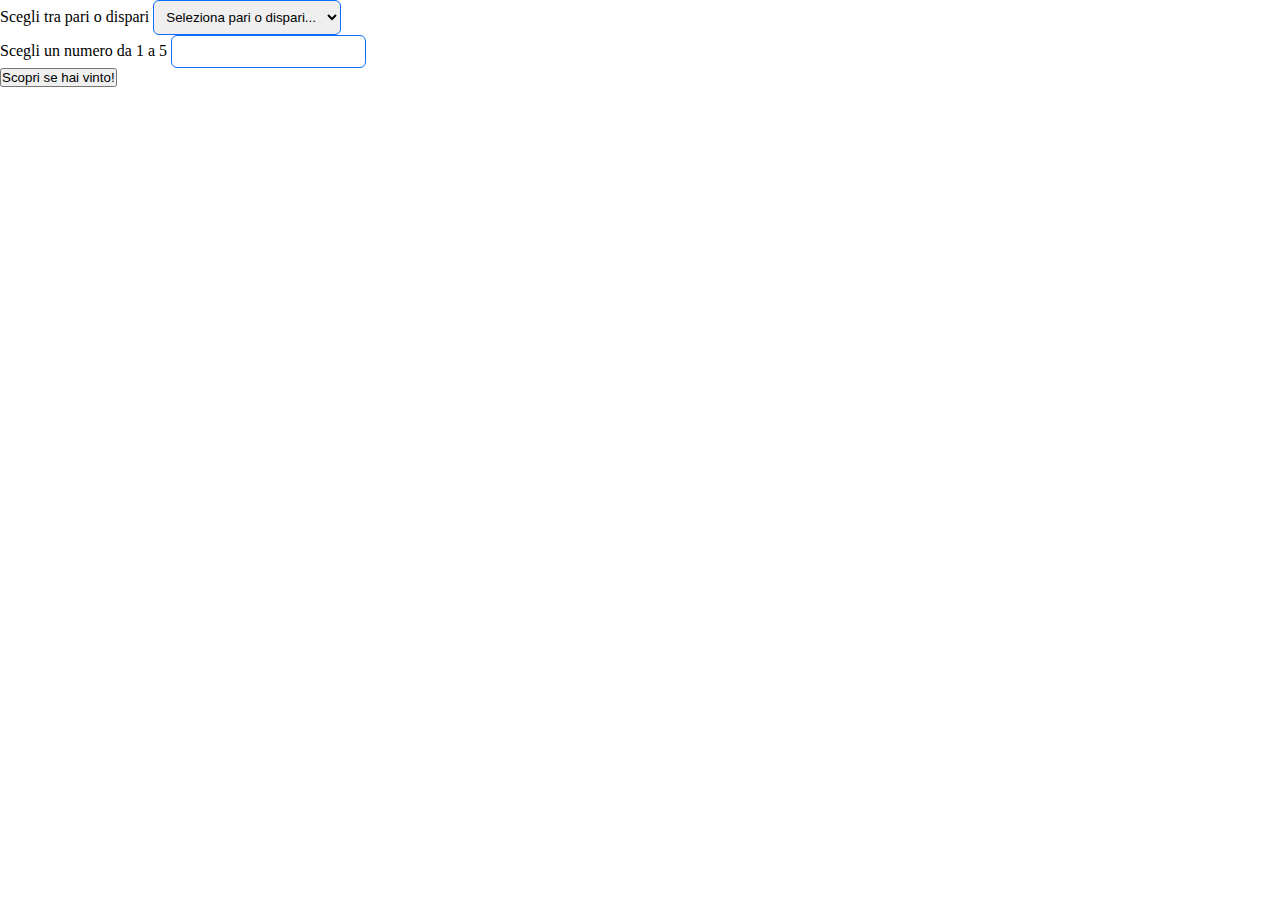
<file: Pari e Dispari/Index.html>
<!DOCTYPE html>
<html lang="en">
    <head>
        <meta charset="UTF-8">
        <meta http-equiv="X-UA-Compatible" content="IE=edge">
        <meta name="viewport" content="width=device-width, initial-scale=1.0">
        <title>Pari e Dispari</title>
        <link rel="stylesheet" href="./css/style.css">
        <!-- CSS only -->
        <link href="https://cdn.jsdelivr.net/npm/bootstrap@5.2.3/dist/css/bootstrap.min.css" rel="stylesheet" integrity="sha384-rbsA2VBKQhggwzxH7pPCaAqO46MgnOM80zW1RWuH61DGLwZJEdK2Kadq2F9CUG65" crossorigin="anonymous">
    </head>
    <body>
        <div class="container-fluid bg-primary height-100 d-flex align-items-center">
            <div class="container bg-white w-50 p-5 raggio">
                <div class="row">
                    <div class="col-6">   
                        <div class="item d-flex flex-column">
                            <label class="mb-2" for="pari-o-dispari">Scegli tra pari o dispari</label>
                            <select class="field" name="pari-o-dispari" id="seleziona-pari-dispari">
                                <option id="seleziona" value="pari-o-dispari">Seleziona pari o dispari...</option>
                                <option id="pari" value="pari">Pari</option>
                                <option id="dispari" value="dispari">Dispari</option>
                            </select>
                        </div>      
                    </div>
                    <div class="col-6">   
                        <div class="item d-flex flex-column">
                            <label class="mb-2" for="numero">Scegli un numero da 1 a 5</label>
                            <input class="field" type="number" name="numero" id="numero">
                        </div>      
                    </div> 
                </div>
                <div class="row my-4">
                    <div class="col">
                        <div class="item d-flex flex-column">
                            <button class="btn btn-primary" id="cta">Scopri se hai vinto!</button>
                        </div>
                    </div>
                </div>
            </div>
        </div>
        <!-- JavaScript Bundle with Popper -->
        <script src="https://cdn.jsdelivr.net/npm/bootstrap@5.2.3/dist/js/bootstrap.bundle.min.js" integrity="sha384-kenU1KFdBIe4zVF0s0G1M5b4hcpxyD9F7jL+jjXkk+Q2h455rYXK/7HAuoJl+0I4" crossorigin="anonymous"></script>
        <script type="text/javascript" src="./js/javascript.js"></script>
    </body>
</html>
</file>
<file: Pari e Dispari/css/style.css>
* {
    margin: 0;
    padding: 0;
    box-sizing: border-box;
}

.height-100 {
    height: 100vh;
}

.raggio, .field {
    border-radius: 0.375rem;
}

.field {
    min-height: 30px;
    padding: 0.5rem;
    border: 0.1rem solid #0d6efd ;
}
</file>
